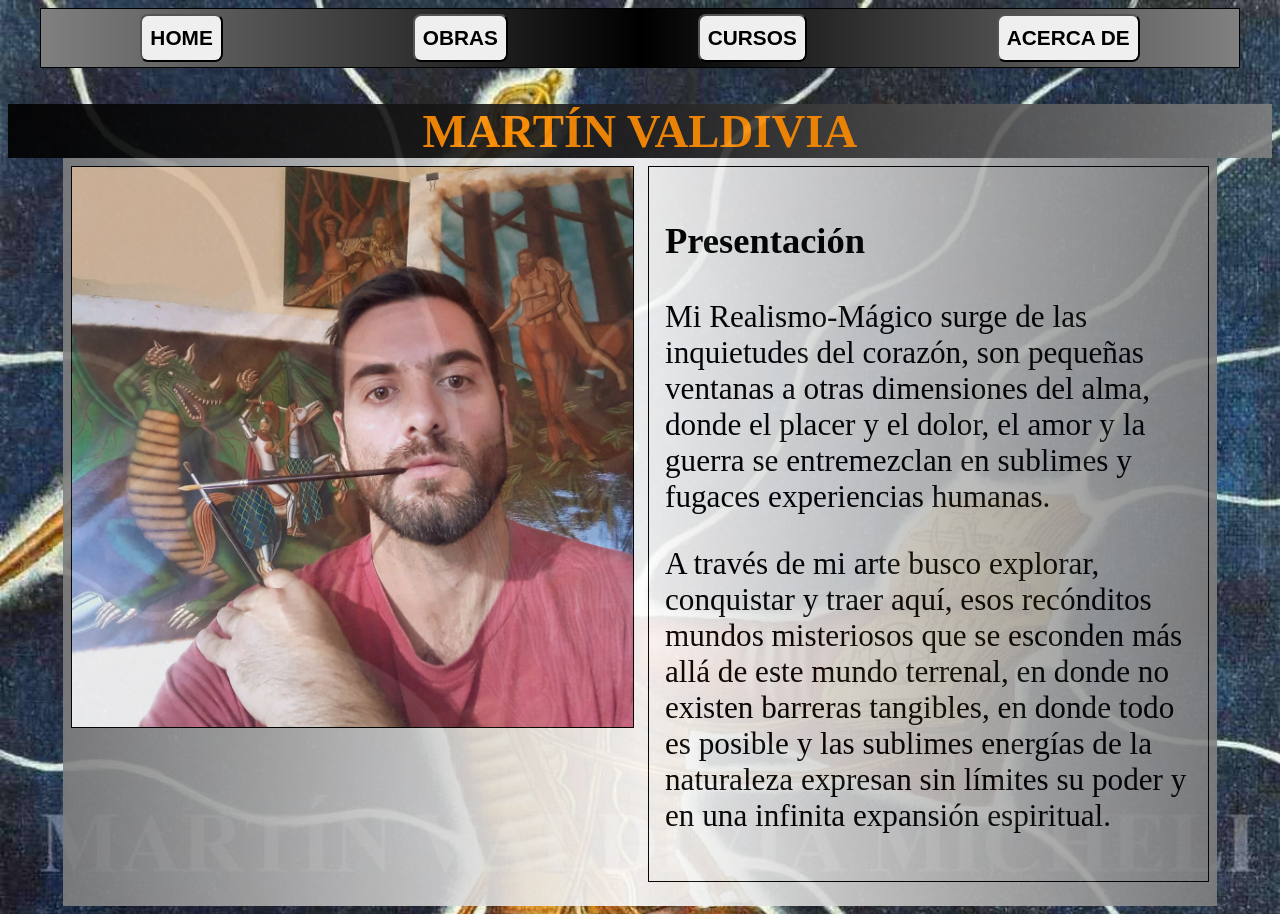
<file: index.html>
<!DOCTYPE html>
<html lang="en">
<head>
    <meta charset="UTF-8">
    <meta name="viewport" content="width=device-width, initial-scale=1.0">
    <title>Galeria Martin Valdivia</title>
    <link rel="stylesheet" href="style.css"/>
    <script src="index.js" type="module" defer></script>
</head>

  <body>
<!-- NAVEGACION -->
    <nav>
        <button id="menu-home">HOME</button>
        <ul id="lista-home" class="ul-oculta-home">
         <li> <a href="index.html"><b>HOME</b></a></li>
        </ul>

        <button id="menu-obras">OBRAS</button>
        <ul id="lista-obras" class="ul-oculta-obras">
         <li> <a href="pinturas.html"> <b>PINTURA AL ÓLEO</b> </a> </li>
         <br>
         <li> <a href="esculturas.html"> <b>ESCULTURAS</b> </a> </li>
        </ul>

        <button id="menu-cursos"  >CURSOS</button>
        <ul id="lista-cursos" class="ul-oculta-cursos">
         <li> <a href="cursos.html"> <b>CURSOS</b> </a> </li>
        </ul>

        <button id="menu-acerca">ACERCA DE</button>
        <ul id="lista-acerca" class="ul-oculta-acerca">
         <li> <a href="biografia.html"> <b>BIOGRAFIA</b> </a> </li>
         <br>
         <li> <a href="expo.html"> <b>EXPOSICIONES</b> </a> </li>
         <br>
         <li> <a href="videos.html"> <b>VIDEOS</b> </a> </li>
         <br>
         <li> <a href="contact.html"> <b>CONTACTO</b> </a></li>
        </ul>
    </nav>
<br>
<!-- PRESENTACION -->
 <h2 id="div-titulos">MARTÍN VALDIVIA</h2>
    <div id="div-principal">
      <img src="img/Martin-Pintor.jpg " alt="Martin Valdivia">
      <div id="div-texto">
        <h3>Presentación</h3>
        <p>Mi Realismo-Mágico surge de las inquietudes del corazón, son pequeñas ventanas a otras dimensiones del alma, donde el placer y el dolor, el amor y la guerra se entremezclan en sublimes y fugaces experiencias humanas.</p>
      <p>A través de mi arte busco explorar, conquistar y traer aquí, esos recónditos mundos misteriosos que se esconden más allá de este mundo terrenal, en donde no existen barreras tangibles, en donde todo es posible y las sublimes energías de la naturaleza expresan sin límites su poder y en una infinita expansión espiritual.</p>
      </div>
    </div>
  </body>
</html>
</file>
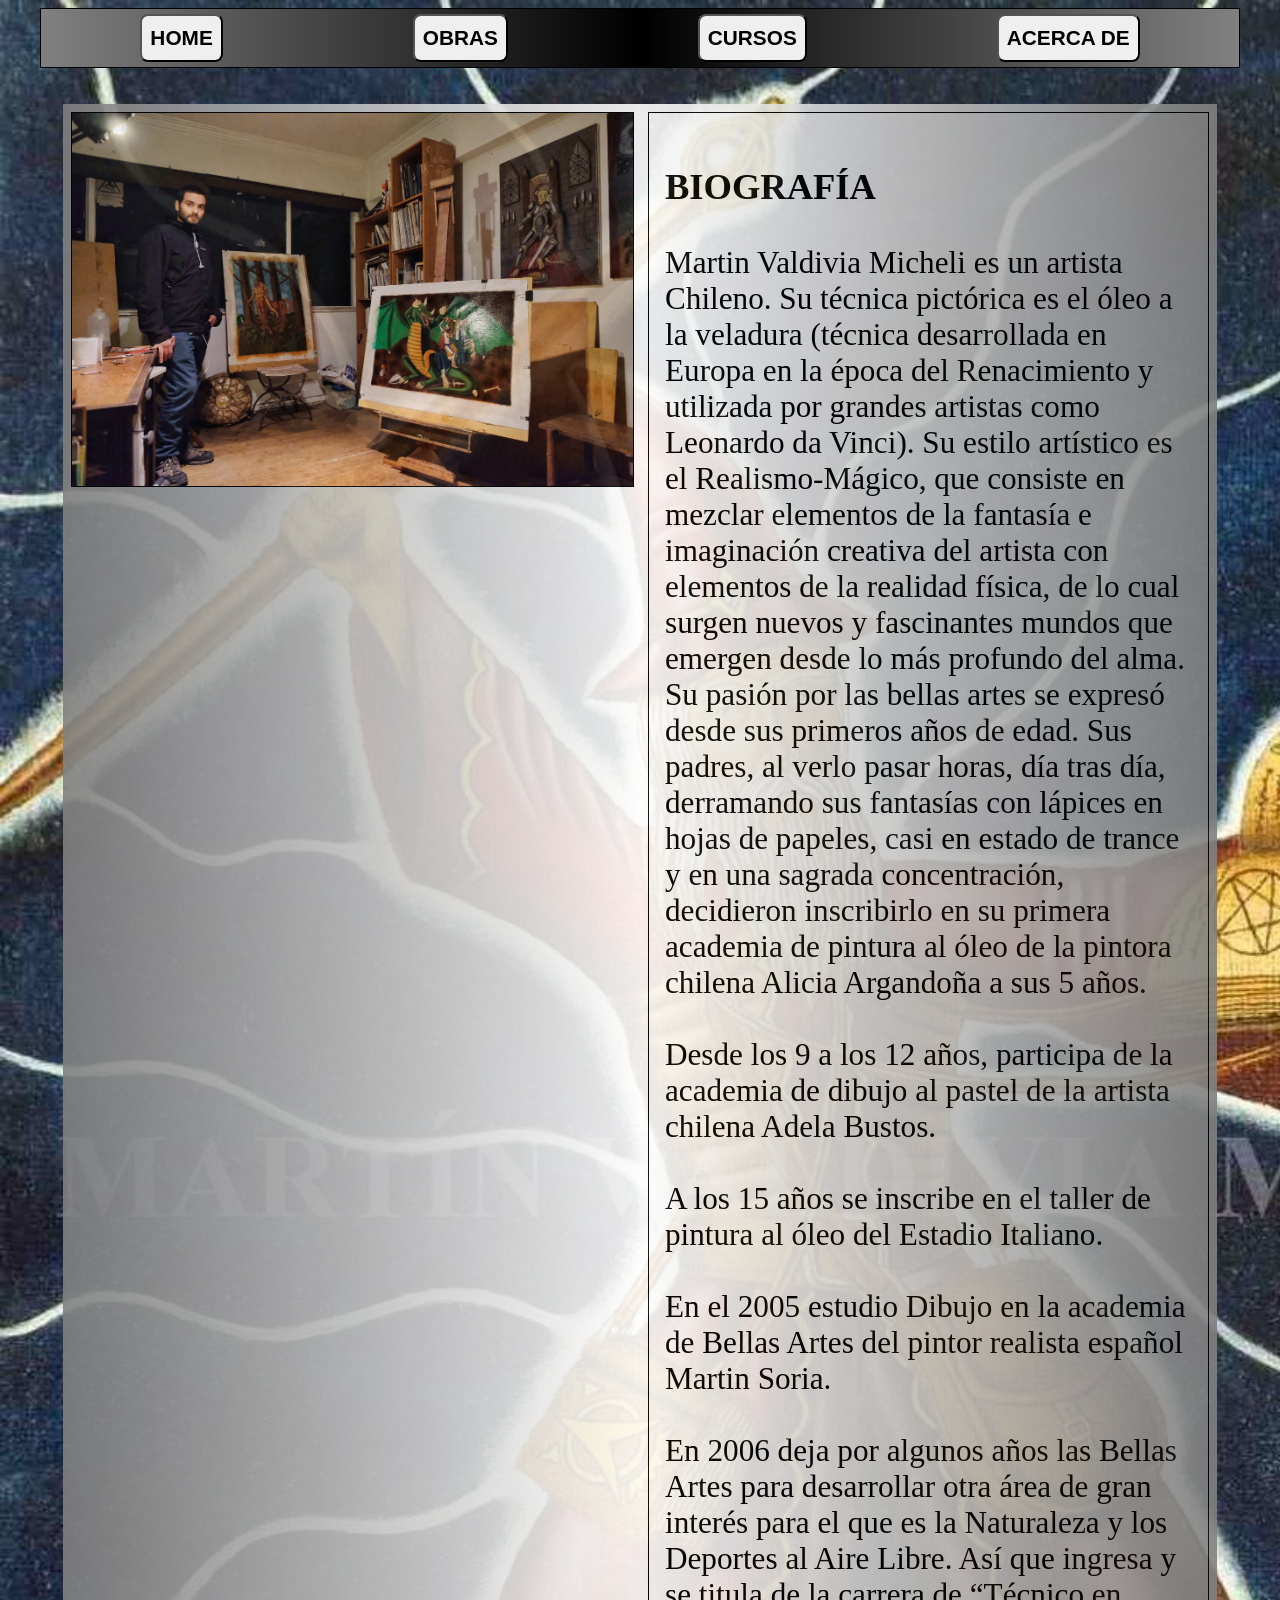
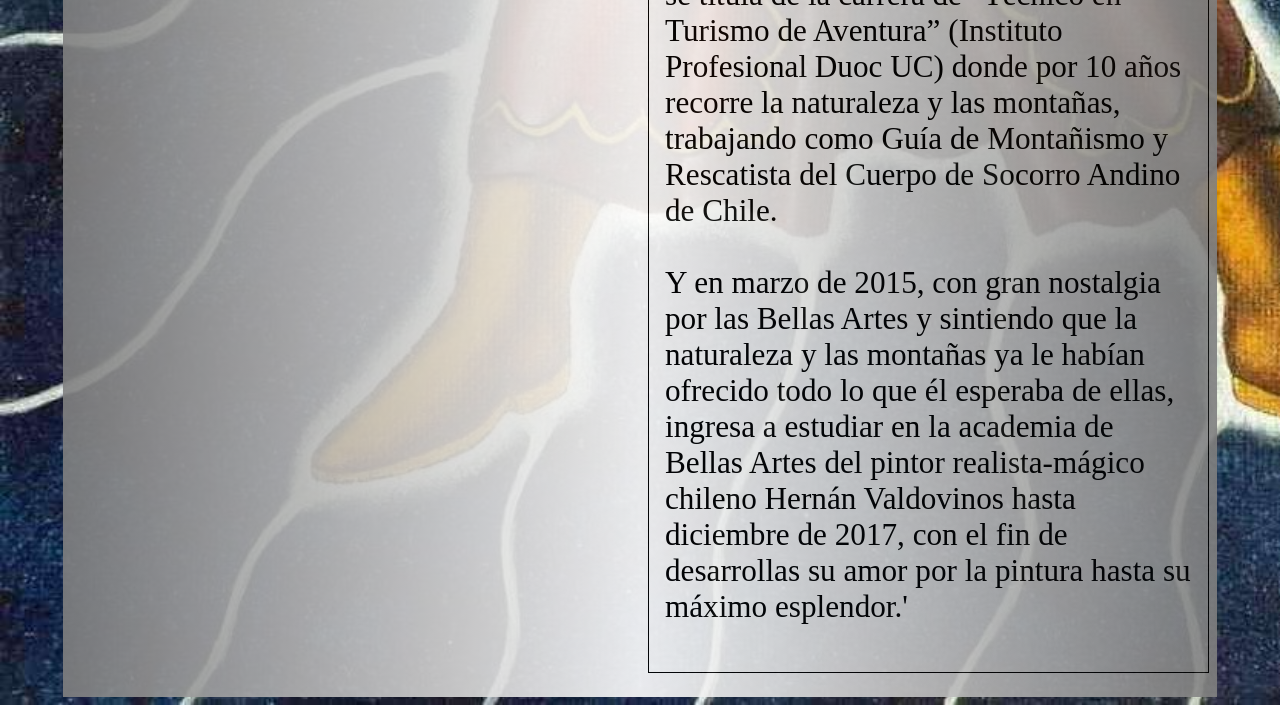
<file: biografia.html>
<!DOCTYPE html>
<html lang="en">
<head>
    <meta charset="UTF-8">
    <meta name="viewport" content="width=device-width, initial-scale=1.0">
    <title>Bioografia - Galeria Martin Valdivia</title>
    <link rel="stylesheet" href="style.css"/>
    <script src="index.js" type="module" defer></script>
</head>
<body>
<!-- NAVEGACION -->
 <nav>
        <button id="menu-home">HOME</button>
        <ul id="lista-home" class="ul-oculta-home">
         <li> <a href="index.html"><b>HOME</b></a></li>
        </ul>

        <button id="menu-obras">OBRAS</button>
        <ul id="lista-obras" class="ul-oculta-obras">
         <li> <a href="pinturas.html"> <b>PINTURA AL ÓLEO</b> </a> </li>
         <br>
         <li> <a href="esculturas.html"> <b>ESCULTURAS</b> </a> </li>
        </ul>

        <button id="menu-cursos"  >CURSOS</button>
        <ul id="lista-cursos" class="ul-oculta-cursos">
         <li> <a href="cursos.html"> <b>CURSOS</b> </a> </li>
        </ul>

        <button id="menu-acerca">ACERCA DE</button>
        <ul id="lista-acerca" class="ul-oculta-acerca">
         <li> <a href="biografia.html"> <b>BIOGRAFIA</b> </a> </li>
         <br>
         <li> <a href="expo.html"> <b>EXPOSICIONES</b> </a> </li>
         <br>
         <li> <a href="videos.html"> <b>VIDEOS</b> </a> </li>
         <br>
         <li> <a href="contact.html"> <b>CONTACTO</b> </a></li>
        </ul>
    </nav>
 </nav>
 <br>
    <!-- BIOGRAFIA -->
    <div id="div-principal">
      <img id="img-bio" src="img/Taller.jpg" alt="Taller de Pintura">
      <div id="div-texto">
      <h3>BIOGRAFÍA</h3><p>Martin Valdivia Micheli es un artista Chileno. Su técnica pictórica es el óleo a la veladura (técnica desarrollada en Europa en la época del Renacimiento y utilizada por grandes artistas como Leonardo da Vinci). Su estilo artístico es el Realismo-Mágico, que consiste en mezclar elementos de la fantasía e imaginación creativa del artista con elementos de la realidad física, de lo cual surgen nuevos y fascinantes mundos que emergen desde lo más profundo del alma. Su pasión por las bellas artes se expresó desde sus primeros años de edad. Sus padres, al verlo pasar horas, día tras día, derramando sus fantasías con lápices en hojas de papeles, casi en estado de trance y en una sagrada concentración, decidieron inscribirlo en su primera academia de pintura al óleo de la pintora chilena Alicia Argandoña a sus 5 años.<br><br>Desde los 9 a los 12 años, participa de la academia de dibujo al pastel de la artista chilena Adela Bustos.<br><br>A los 15 años se inscribe en el taller de pintura al óleo del Estadio Italiano.<br><br>En el 2005 estudio Dibujo en la academia de Bellas Artes del pintor realista español Martin Soria.<br><br>En 2006 deja por algunos años las Bellas Artes para desarrollar otra área de gran interés para el que es la Naturaleza y los Deportes al Aire Libre. Así que ingresa y se titula de la carrera de “Técnico en Turismo de Aventura” (Instituto Profesional Duoc UC) donde por 10 años recorre la naturaleza y las montañas, trabajando como Guía de Montañismo y Rescatista del Cuerpo de Socorro Andino de Chile.<br><br>Y en marzo de 2015, con gran nostalgia por las Bellas Artes y sintiendo que la naturaleza y las montañas ya le habían ofrecido todo lo que él esperaba de ellas, ingresa a estudiar en la academia de Bellas Artes del pintor realista-mágico chileno Hernán Valdovinos hasta diciembre de 2017, con el fin de desarrollas su amor por la pintura hasta su máximo esplendor.'</p>
      </div>
    </div>
</body>
</html>
</file>
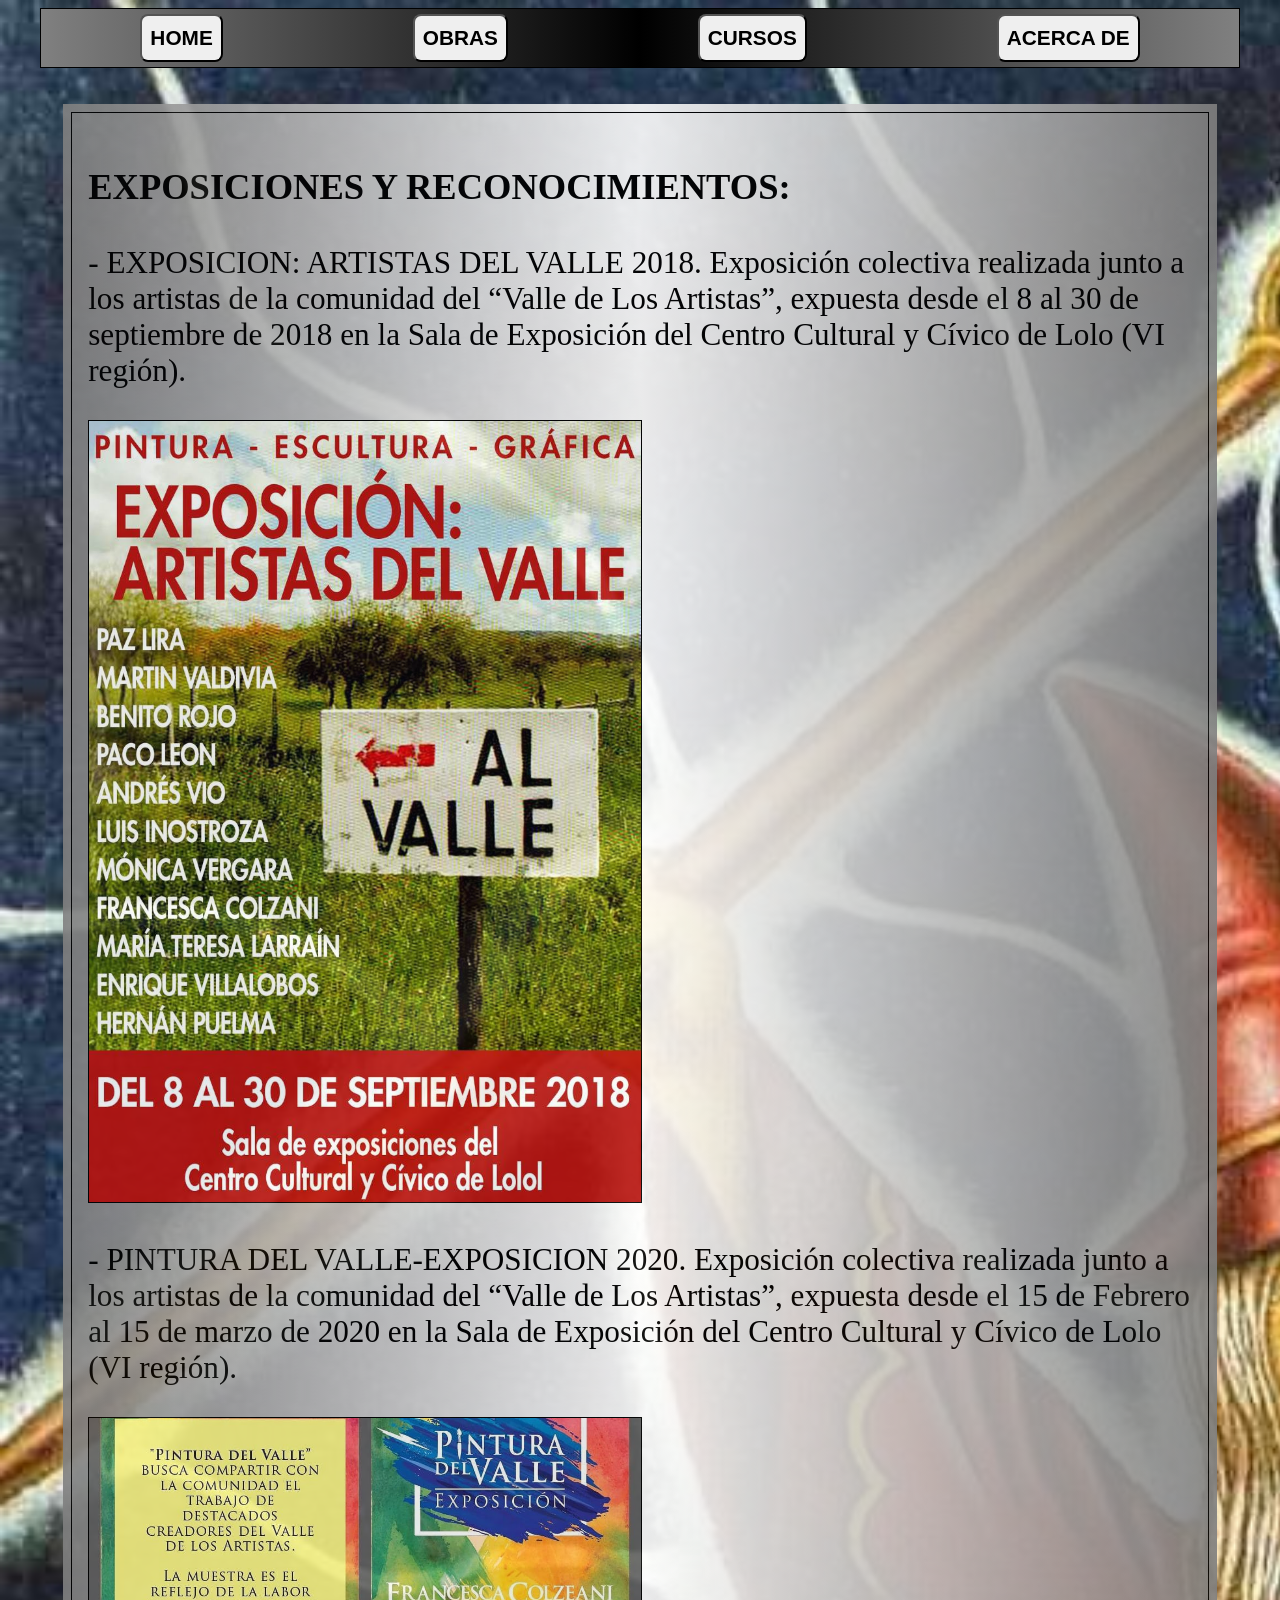
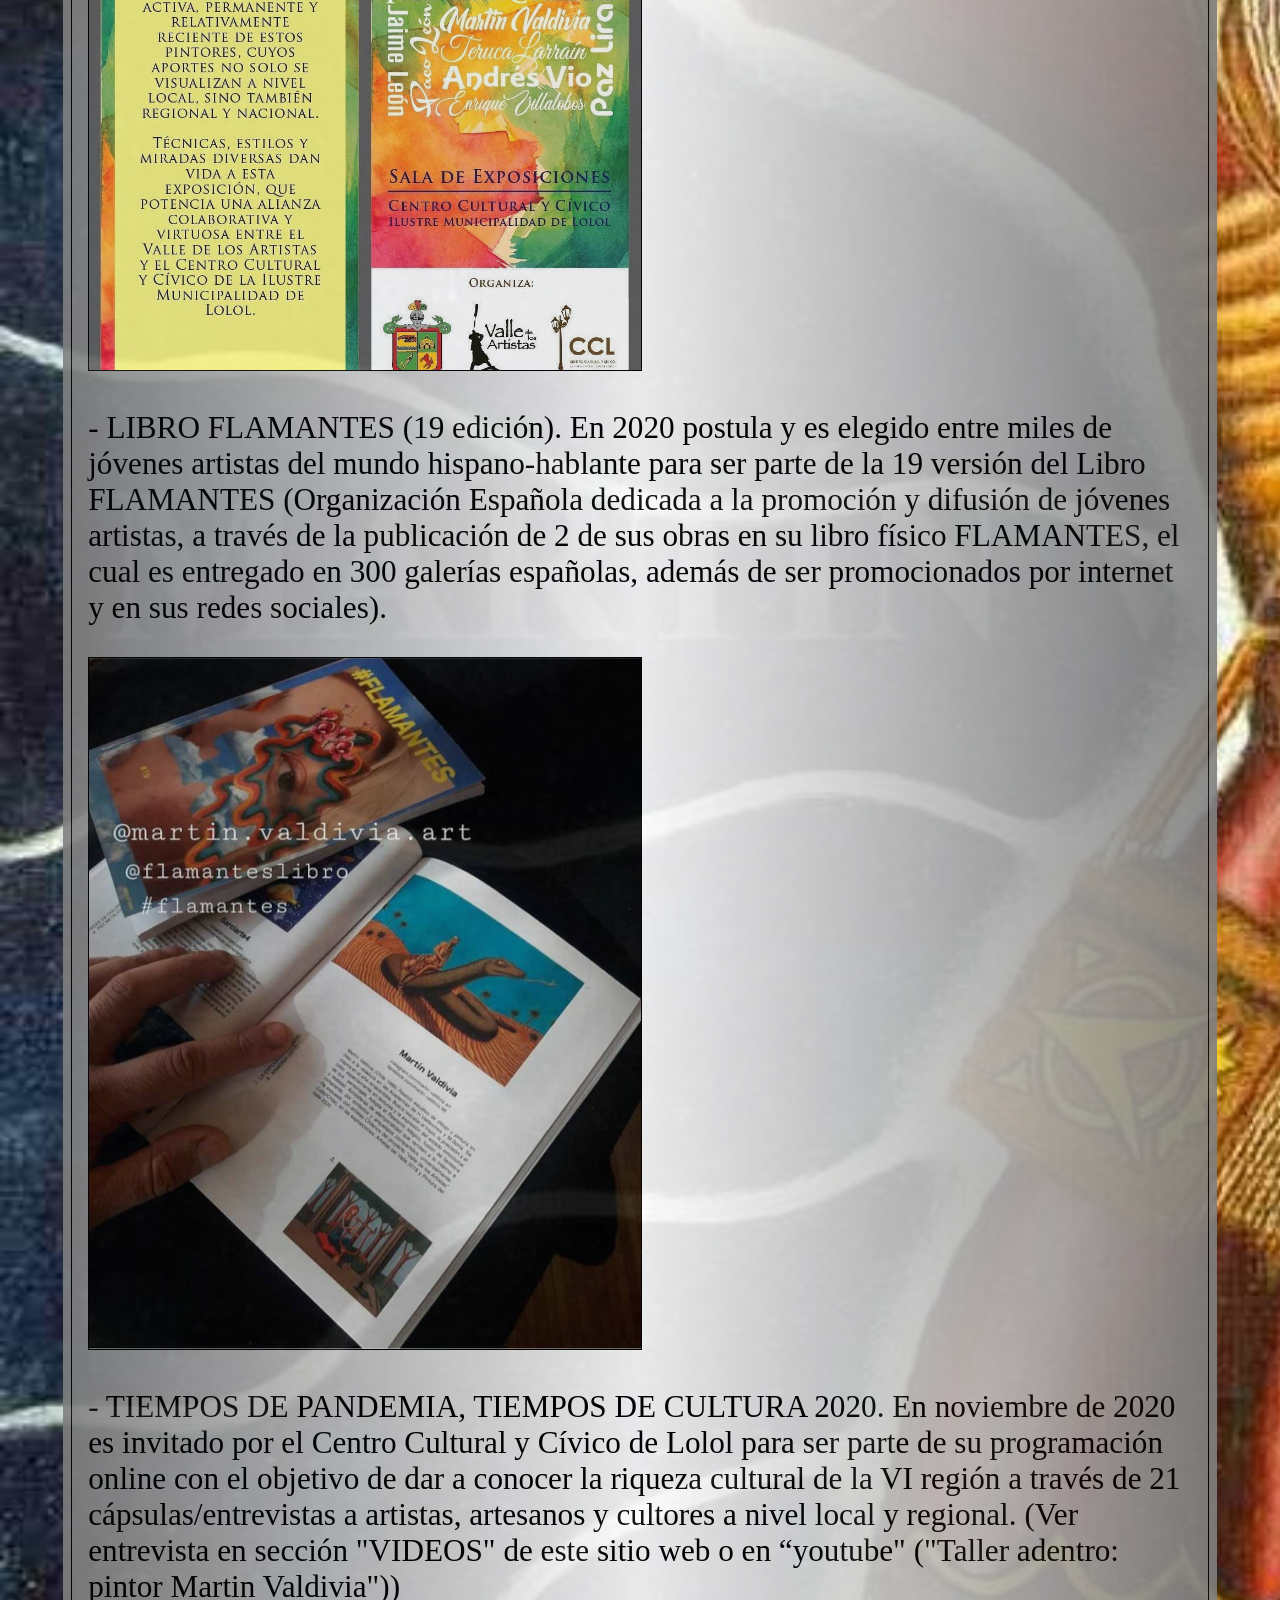
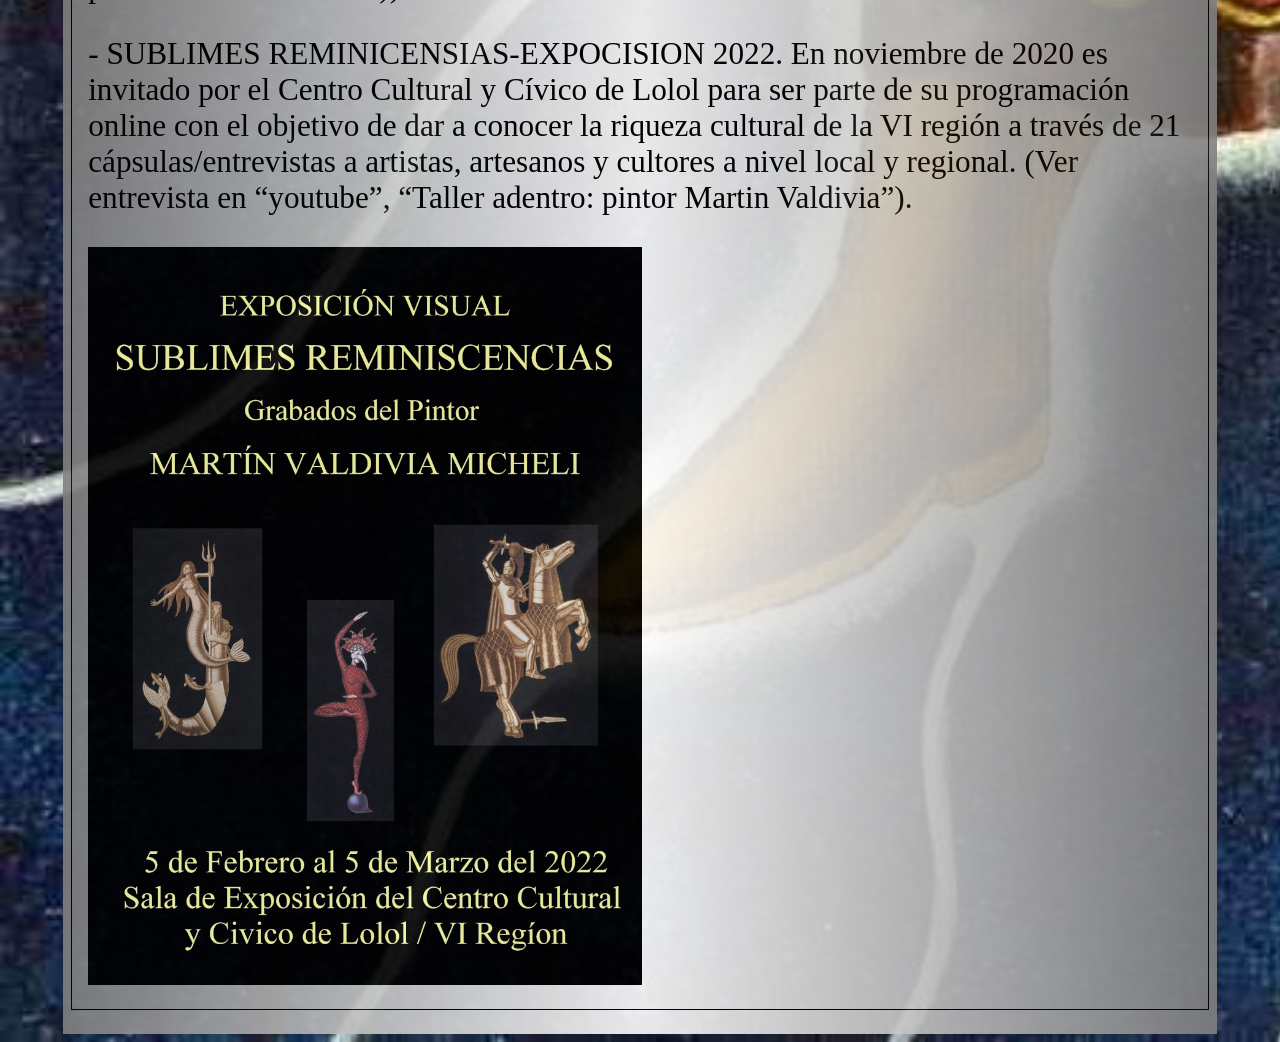
<file: expo.html>
<!DOCTYPE html>
<html lang="en">
<head>
    <meta charset="UTF-8">
    <meta name="viewport" content="width=device-width, initial-scale=1.0">
    <title>Bioografia - Galeria Martin Valdivia</title>
    <link rel="stylesheet" href="style.css"/>
    <script src="index.js" type="module" defer></script>
</head>
<body>
<!-- NAVEGACION -->
 <nav>
        <button id="menu-home">HOME</button>
        <ul id="lista-home" class="ul-oculta-home">
         <li> <a href="index.html"><b>HOME</b></a></li>
        </ul>

        <button id="menu-obras">OBRAS</button>
        <ul id="lista-obras" class="ul-oculta-obras">
         <li> <a href="pinturas.html"> <b>PINTURA AL ÓLEO</b> </a> </li>
         <br>
         <li> <a href="esculturas.html"> <b>ESCULTURAS</b> </a> </li>
        </ul>

        <button id="menu-cursos"  >CURSOS</button>
        <ul id="lista-cursos" class="ul-oculta-cursos">
         <li> <a href="cursos.html"> <b>CURSOS</b> </a> </li>
        </ul>

        <button id="menu-acerca">ACERCA DE</button>
        <ul id="lista-acerca" class="ul-oculta-acerca">
         <li> <a href="biografia.html"> <b>BIOGRAFIA</b> </a> </li>
         <br>
         <li> <a href="expo.html"> <b>EXPOSICIONES</b> </a> </li>
         <br>
         <li> <a href="videos.html"> <b>VIDEOS</b> </a> </li>
         <br>
         <li> <a href="contact.html"> <b>CONTACTO</b> </a></li>
        </ul>
    </nav>
</nav>
<br>
    <div id="div-principal">
            <div id="div-texto">
            <h3>EXPOSICIONES Y RECONOCIMIENTOS:</h3>
<p> - EXPOSICION: ARTISTAS DEL VALLE 2018. Exposición colectiva realizada junto a los artistas de la comunidad del “Valle de Los Artistas”, expuesta desde el 8 al 30 de septiembre de 2018 en la Sala de Exposición del Centro Cultural y Cívico de Lolo (VI región). </p> <img class="img-expo" src="img/afiches-expos/artistas-del-valle-2018.jpg" alt="expo-artistas-del-valle-2018"> 
<p> - PINTURA DEL VALLE-EXPOSICION 2020. Exposición colectiva realizada junto a los artistas de la comunidad del “Valle de Los Artistas”, expuesta desde el 15 de Febrero al 15 de marzo de 2020 en la Sala de Exposición del Centro Cultural y Cívico de Lolo (VI región).  </p> <img  class="img-expo" src="img/afiches-expos/pinturas-del-valle-2020.jpg" alt="expo-pinturas-del-valle-2020"> 
<p> - LIBRO FLAMANTES (19 edición). En 2020 postula y es elegido entre miles de jóvenes artistas del mundo hispano-hablante para ser parte de la 19 versión del Libro FLAMANTES (Organización Española dedicada a la promoción y difusión de jóvenes artistas, a través de la publicación de 2 de sus obras en su libro físico FLAMANTES, el cual es entregado en 300 galerías españolas, además de ser promocionados por internet y en sus redes sociales). </p> <img class="img-expo" src="img/afiches-expos/flamantes-19.jpg" alt="libro-flamantes-#19"> 
<p> - TIEMPOS DE PANDEMIA, TIEMPOS DE CULTURA 2020. En noviembre de 2020 es invitado por el Centro Cultural y Cívico de Lolol para ser parte de su programación online con el objetivo de dar a conocer la riqueza cultural de la VI región a través de 21 cápsulas/entrevistas a artistas, artesanos y cultores a nivel local y regional. (Ver entrevista en sección "VIDEOS" de este sitio web o en “youtube" ("Taller adentro: pintor Martin Valdivia"))</p>
<p> - SUBLIMES REMINICENSIAS-EXPOCISION 2022. En noviembre de 2020 es invitado por el Centro Cultural y Cívico de Lolol para ser parte de su programación online con el objetivo de dar a conocer la riqueza cultural de la VI región a través de 21 cápsulas/entrevistas a artistas, artesanos y cultores a nivel local y regional. (Ver entrevista en “youtube”, “Taller adentro: pintor Martin Valdivia”). </p> <img class="img-expo" src="img/afiches-expos/sublimes-reminicencias.jpg" alt="expo-sublimes-reminicencias-2022"> 
   </div>
</div>
</body>
</html>
</file>
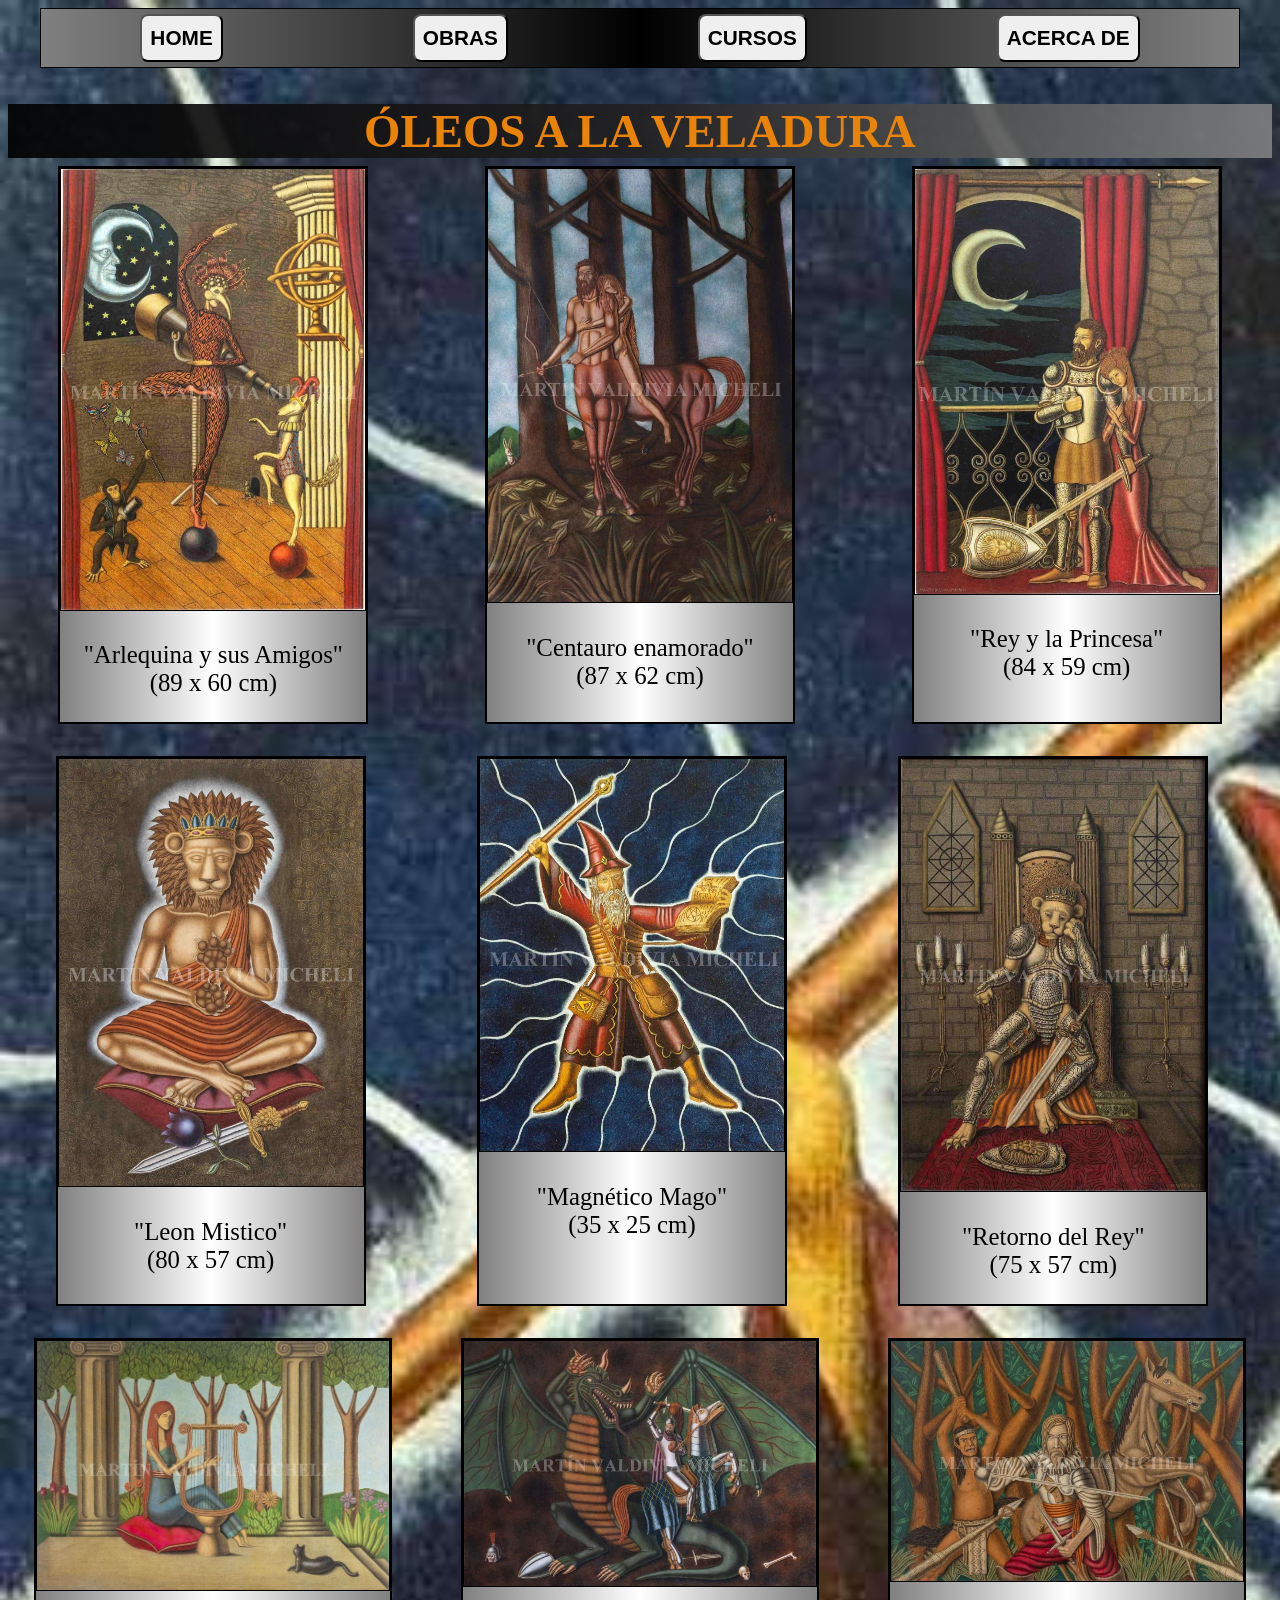
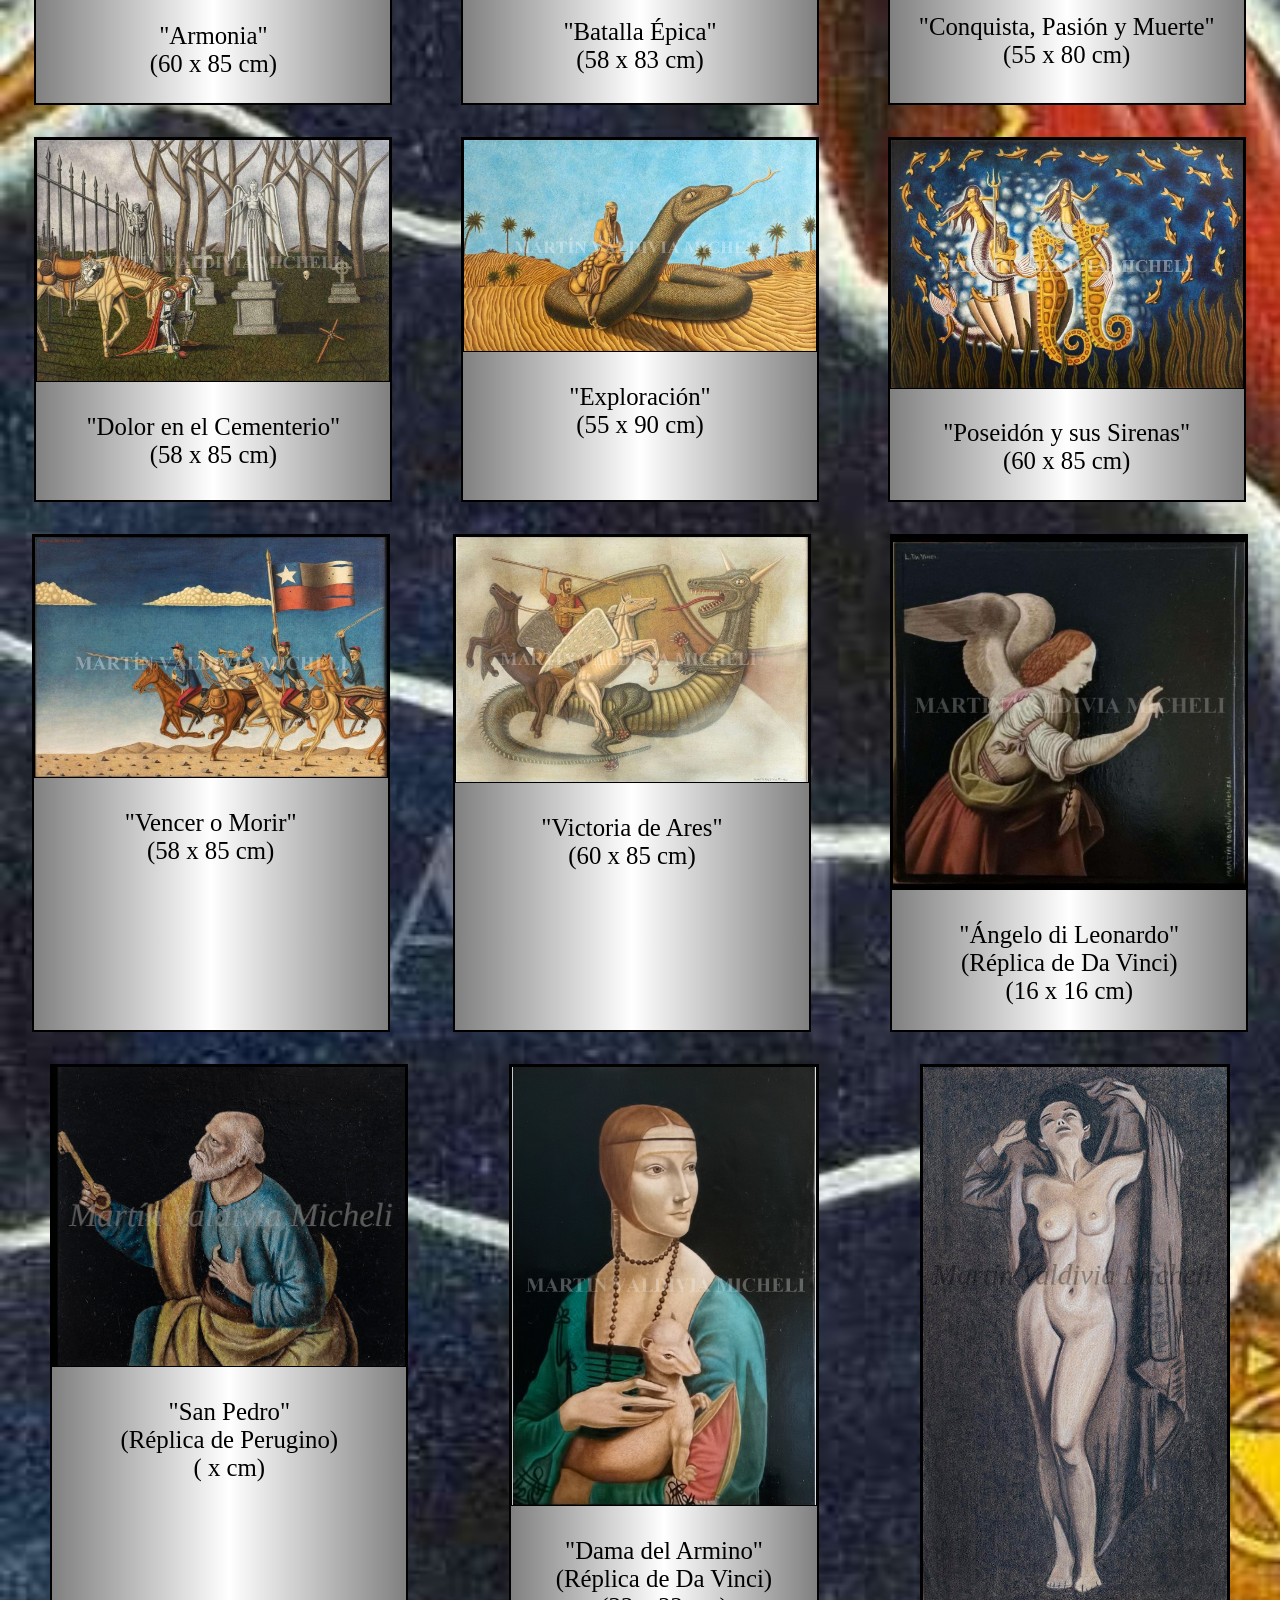
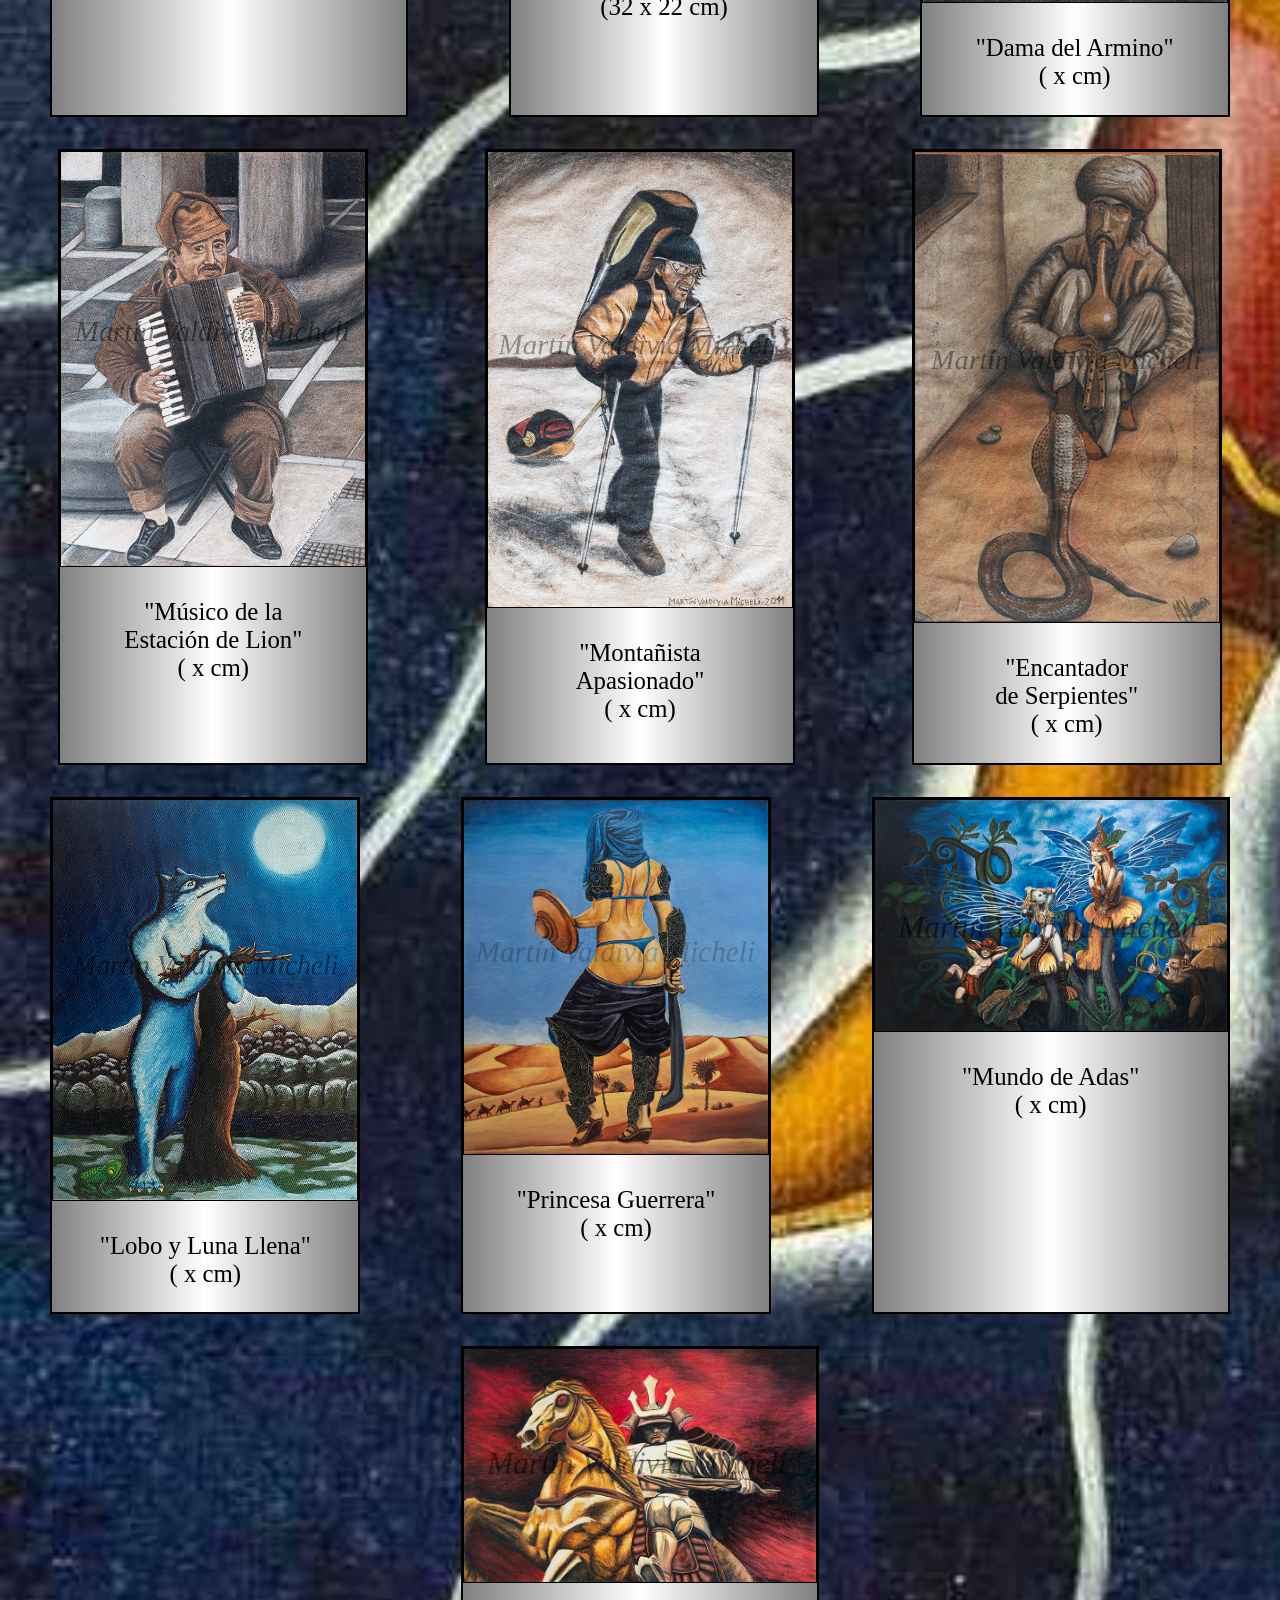
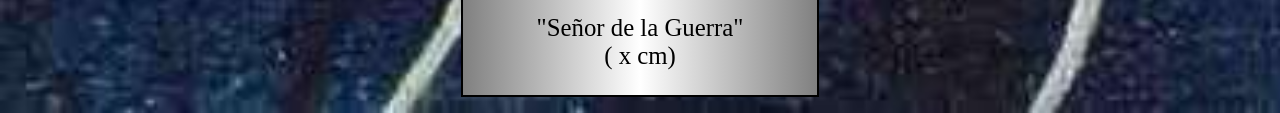
<file: pinturas.html>
<!DOCTYPE html>
<html lang="en">
<head>
    <meta charset="UTF-8">
    <meta name="viewport" content="width=device-width, initial-scale=1.0">
    <title>Galeria Martin Valdivia</title>
    <link rel="stylesheet" href="style.css"/>
    <script src="index.js" type="module" defer></script>
</head>

  <body>
<!-- PINTURAS -->
 <nav>
        <button id="menu-home">HOME</button>
        <ul id="lista-home" class="ul-oculta-home">
         <li> <a href="index.html"><b>HOME</b></a></li>
        </ul>

        <button id="menu-obras">OBRAS</button>
        <ul id="lista-obras" class="ul-oculta-obras">
         <li> <a href="pinturas.html"> <b>PINTURA AL ÓLEO</b> </a> </li>
         <br>
         <li> <a href="esculturas.html"> <b>ESCULTURAS</b> </a> </li>
        </ul>

        <button id="menu-cursos"  >CURSOS</button>
        <ul id="lista-cursos" class="ul-oculta-cursos">
         <li> <a href="cursos.html"> <b>CURSOS</b> </a> </li>
        </ul>

        <button id="menu-acerca">ACERCA DE</button>
        <ul id="lista-acerca" class="ul-oculta-acerca">
         <li> <a href="biografia.html"> <b>BIOGRAFIA</b> </a> </li>
         <br>
         <li> <a href="expo.html"> <b>EXPOSICIONES</b> </a> </li>
         <br>
         <li> <a href="videos.html"> <b>VIDEOS</b> </a> </li>
         <br>
         <li> <a href="contact.html"> <b>CONTACTO</b> </a></li>
        </ul>
    </nav>
    </nav>
    <br>
    <!-- PINTURAS -->
  <h2 id="div-titulos">ÓLEOS A LA VELADURA</h2>
        <!-- img vertical -->
        <div id="div-pinturas">
       <div class="div-img-pinturas"><img class="img-pinturas-vertical" src="img/PINTURAS/arlequina-y-sus-amigos.jpg" alt="Arlequina y sus Amigos"> <p>"Arlequina y sus Amigos" <br> (89 x 60 cm)</p></div>
       <div class="div-img-pinturas"><img class="img-pinturas-vertical" src="img/PINTURAS/centauro-enamorado.jpg" alt="Centauro enamorado"> <p>"Centauro enamorado" <br> (87 x 62 cm)</p></div>
       <div class="div-img-pinturas"><img class="img-pinturas-vertical" src="img/PINTURAS/rey-y-la-princesa.jpg" alt="Rey y la Princesa"> <p>"Rey y la Princesa" <br> (84 x 59 cm)</p></div>
       <div class="div-img-pinturas"><img class="img-pinturas-vertical" src="img/PINTURAS/leon-mistico.jpg" alt="Leon Mistico"> <p>"Leon Mistico" <br> (80 x 57 cm)</p></div>
       <div class="div-img-pinturas"><img class="img-pinturas-vertical" src="img/PINTURAS/magnetico-mago.jpg" alt="Magnético Mago"> <p>"Magnético Mago" <br> (35 x 25 cm)</p></div>
       <div class="div-img-pinturas"><img class="img-pinturas-vertical" src="img/PINTURAS/retorno-del-rey.jpg" alt="Retorno del Rey"> <p>"Retorno del Rey" <br> (75 x 57 cm)</p></div>
    <!-- </div>  -->
       <br>
       <!-- img horizontal -->
       <div class="div-img-pinturas"><img class="img-pinturas-horizontal" src="img/PINTURAS/armonia.jpg" alt="Armonia"> <p>"Armonia" <br> (60 x 85 cm)</p></div>
       <div class="div-img-pinturas"><img class="img-pinturas-horizontal" src="img/PINTURAS/batalla-epica.jpg" alt="Centauro enamorado"> <p>"Batalla Épica" <br> (58 x 83 cm)</p></div>
       <div class="div-img-pinturas"><img class="img-pinturas-horizontal" src="img/PINTURAS/conquista-pasion-y-muerte.jpg" alt="Rey y la Princesa"> <p>"Conquista, Pasión y Muerte" <br> (55 x 80 cm)</p></div>
       <div class="div-img-pinturas"><img class="img-pinturas-horizontal" src="img/PINTURAS/dolor-en-el-cementerio.jpg" alt="Dolor en el Cementerio"> <p>"Dolor en el Cementerio" <br> (58 x 85 cm)</p></div>
       <div class="div-img-pinturas"><img class="img-pinturas-horizontal" src="img/PINTURAS/exploracion.jpg" alt="Exploración"> <p>"Exploración" <br> (55 x 90 cm)</p></div>
       <div class="div-img-pinturas"><img class="img-pinturas-horizontal" src="img/PINTURAS/poseidon-y-sus-sirenas.jpg" alt="Poseidón y sus Sirenas"> <p>"Poseidón y sus Sirenas" <br> (60 x 85 cm)</p></div>
       <div class="div-img-pinturas"><img class="img-pinturas-horizontal" src="img/PINTURAS/vencer-o-morir.jpg" alt="Vencer o Morir"> <p>"Vencer o Morir" <br> (58 x 85 cm)</p></div>
       <div class="div-img-pinturas"><img class="img-pinturas-horizontal" src="img/PINTURAS/victoria-de-ares.jpg" alt="Victoria de Ares"> <p>"Victoria de Ares" <br> (60 x 85 cm)</p></div>
    <br>
        <!-- (réplicas y cuadros antiguos) -->
        <div class="div-img-pinturas"><img class="img-pinturas-horizontal" src="img/PINTURAS/angelo-di-leonardo.jpg" alt="Ángelo di Leonardo"> <p>"Ángelo di Leonardo" <br> (Réplica de Da Vinci) <br> (16 x 16 cm)</p></div>       
        <div class="div-img-pinturas"><img class="img-pinturas-horizontal" src="img/PINTURAS/san-pedro.jpg" alt="San Pedro"> <p>"San Pedro" <br> (Réplica de Perugino) <br> ( x  cm)</p></div>     
         <div class="div-img-pinturas"><img class="img-pinturas-vertical" src="img/PINTURAS/dama-del-armiño.jpg" alt="Dama del Armino"> <p>"Dama del Armino" <br> (Réplica de Da Vinci) <br> (32 x 22 cm)</p></div>


        <div class="div-img-pinturas"><img class="img-pinturas-vertical" src="img/PINTURAS/desnudo-mujer.jpg" alt="Dama desnuda"> <p>"Dama del Armino" <br> ( x  cm)</p></div>
        <div class="div-img-pinturas"><img class="img-pinturas-vertical" src="img/PINTURAS/musico-de-lion.jpg" alt="Músico de la Estación de Lion"> <p>"Músico de la <br> Estación de Lion" <br> ( x  cm)</p></div>       
        <div class="div-img-pinturas"><img class="img-pinturas-vertical" src="img/PINTURAS/montañista-pastel-seco.jpg" alt="Montañista Apasionado"> <p>"Montañista <br>Apasionado"  <br> ( x  cm)</p></div>     
        <div class="div-img-pinturas"><img class="img-pinturas-vertical" src="img/PINTURAS/encantador-de-serpientes.jpg" alt="Encantador de Serpientes"> <p>"Encantador <br> de Serpientes"  <br> ( x  cm)</p></div>     
        
        <div class="div-img-pinturas"><img class="img-pinturas-vertical" src="img/PINTURAS/lobo-y-luna-llena.jpg" alt="Lobo y Luna Llena"> <p>"Lobo y Luna Llena" <br> ( x  cm)</p></div>
        <div class="div-img-pinturas"><img class="img-pinturas-vertical" src="img/PINTURAS/princesa-guerrera.jpg" alt="Princesa Guerrera"> <p>"Princesa Guerrera" <br> ( x  cm)</p></div>       
        <div class="div-img-pinturas"><img class="img-pinturas-horizontal" src="img/PINTURAS/mundo-de-adas.jpg" alt="Mundo de Adas"> <p>"Mundo de Adas"  <br> ( x  cm)</p></div>     
        <div class="div-img-pinturas"><img class="img-pinturas-horizontal" src="img/PINTURAS/señor-de-la-guerra.jpg" alt="Señor de la Guerra"> <p>"Señor de la Guerra"  <br> ( x  cm)</p></div>     
        
        
       </div>
</file>
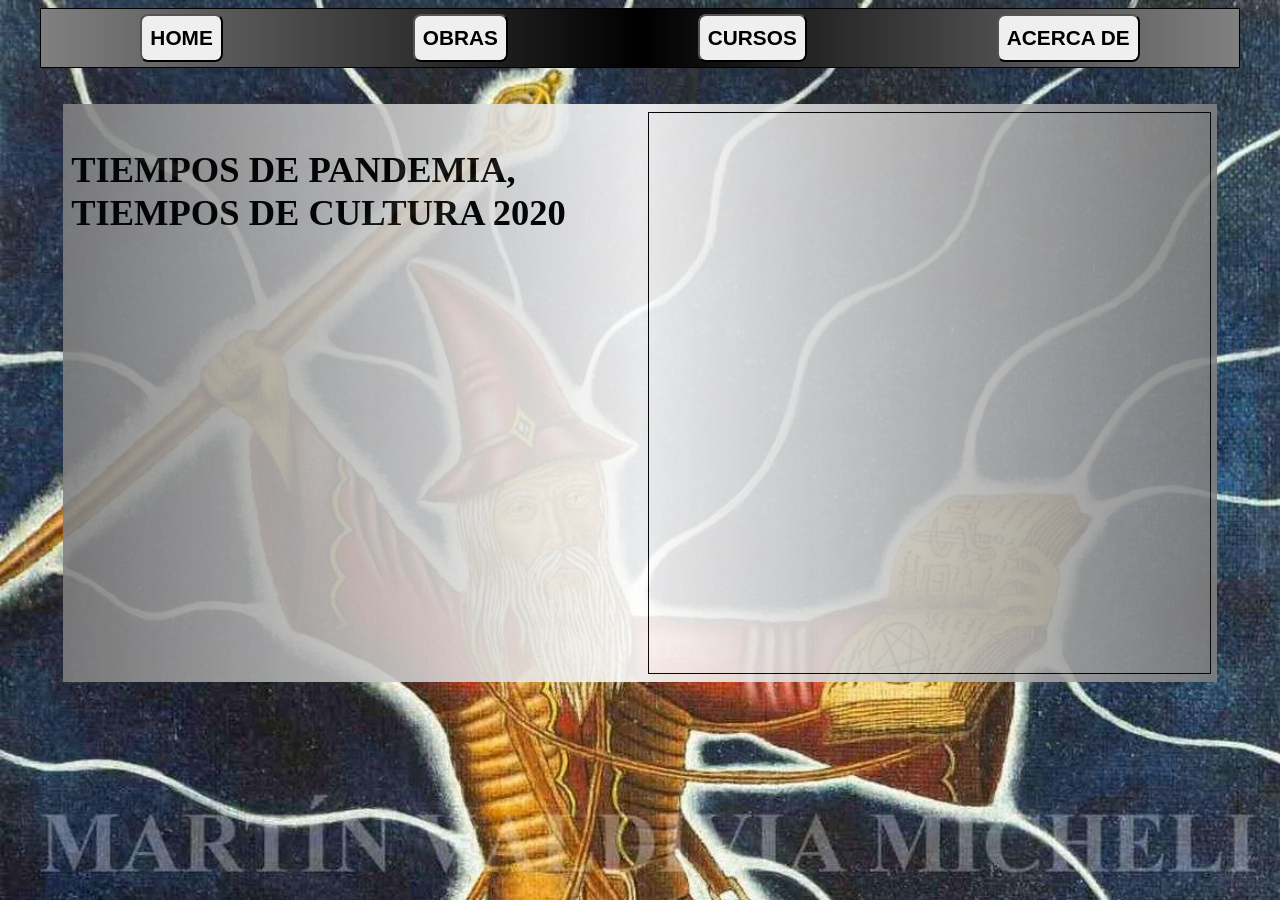
<file: videos.html>
<!DOCTYPE html>
<html lang="en">
<head>
    <meta charset="UTF-8">
    <meta name="viewport" content="width=device-width, initial-scale=1.0">
    <title>Bioografia - Galeria Martin Valdivia</title>
    <link rel="stylesheet" href="style.css"/>
    <script src="index.js" type="module" defer></script>
</head>
<body>
<!-- NAVEGACION -->
 <nav>
        <button id="menu-home">HOME</button>
        <ul id="lista-home" class="ul-oculta-home">
         <li> <a href="index.html"><b>HOME</b></a></li>
        </ul>

        <button id="menu-obras">OBRAS</button>
        <ul id="lista-obras" class="ul-oculta-obras">
         <li> <a href="pinturas.html"> <b>PINTURA AL ÓLEO</b> </a> </li>
         <br>
         <li> <a href="esculturas.html"> <b>ESCULTURAS</b> </a> </li>
        </ul>

        <button id="menu-cursos"  >CURSOS</button>
        <ul id="lista-cursos" class="ul-oculta-cursos">
         <li> <a href="cursos.html"> <b>CURSOS</b> </a> </li>
        </ul>

        <button id="menu-acerca">ACERCA DE</button>
        <ul id="lista-acerca" class="ul-oculta-acerca">
         <li> <a href="biografia.html"> <b>BIOGRAFIA</b> </a> </li>
         <br>
         <li> <a href="expo.html"> <b>EXPOSICIONES</b> </a> </li>
         <br>
         <li> <a href="videos.html"> <b>VIDEOS</b> </a> </li>
         <br>
         <li> <a href="contact.html"> <b>CONTACTO</b> </a></li>
        </ul>
    </nav>
    </nav>
    <br>
    <!-- BIOGRAFIA -->
    <div id="div-principal">
        <!-- <div id="div-texto"> -->
        <h3> TIEMPOS DE PANDEMIA, TIEMPOS DE CULTURA 2020 </h3>
        <!-- <iframe width="560" height="315" src="https://www.youtube.com/embed/AJlBPX0CHmE"  -->
        <iframe src="https://www.youtube.com/embed/AJlBPX0CHmE" 
        title= "Video del Taller Adentro" frameborder="0" allow="accelerometer; autoplay; clipboard-write; 
        encrypted-media; gyroscope; picture-in-picture; web-share" allowfullscreen referrerpolicy="no-referrer-when-downgrade"></iframe>
        <!-- </div> -->
    </div>
</body>
</html>
</file>
<file: style.css>
body{
   background: url(./img/background.jpg);
   background-size:cover;
   box-sizing: border-box;
   font-size: calc(0.75rem + 1.5vw);
}

/* NAVEGACION */
nav {
        background: linear-gradient(90deg,grey,black,grey);
        display: flex;
        flex-direction: row;
        justify-content:space-around;
        box-sizing: border-box;
        width: 95%; 
        margin: auto;
        padding: 0.3rem;
        border: solid 1px;
      }
button{
    font-size: calc(0.5rem + 1vw);
    font-weight: bold;
    height: 3rem;
    border-radius: 0.5rem;
    padding: 0.5rem;
    cursor: pointer;
}

      /* menu-acerca */
      .ul-oculta-acerca {
        display:none;
      }
      .ul-visible-acerca {
        display:block;
      }
      /* menu-obras */
      .ul-oculta-obras {
        display:none;
      }
      .ul-visible-obras {
        display:block;
        /* text-align: ; */
      }
      /* menu-cursos */
      .ul-oculta-cursos {
        display:none;
      }
      .ul-visible-cursos {
        display:block;
        /* text-align: ; */
      }
      /* menu-home */
      .ul-oculta-home {
        display:none;
      }
      .ul-visible-home {
        display:block;
        /* text-align: ; */
      }

      a{
        text-decoration:dashed;
        color: darkorange;
      }

/* PRESENTACION */
#div-principal {
    display: grid;
    grid-template-columns: repeat(auto-fit, minmax(200px, 1fr)); 
    /* Se ajusta automáticamente a partir de 200px */
    gap: 1rem;
     /* Utiliza "rem" en lugar de porcentaje para una mayor consistencia */
    padding: 0.5rem;
    /* Agrega un poco de espacio alrededor de los elementos */
    width: 90%; 
    height: auto;
    background: linear-gradient(90deg, grey, white,grey);
    /* border: solid 1px; */
    margin: auto;
    opacity: 0.9;
}
#div-texto {
    width: 100%; /* Ocupa todo el ancho del contenedor */
    border: solid 1px;
    margin-bottom: 1rem;
    position: relative;
    padding: 1rem;
    box-sizing: border-box;
}
#div-titulos {
  /* background: linear-gradient(90deg, grey, white,grey); */
  background: linear-gradient(90deg,black,rgb(34, 32, 32),grey);
  color: darkorange;
  margin: 0%;
  text-align:center;
  opacity:0.9;
}
#div-pinturas {
    width: 100%;
    display: flex;
    flex-wrap: wrap;
    gap: 1rem;
    justify-content: center;
    box-sizing: border-box;
}
.div-img-pinturas{
  font-size: calc(0.75rem + 1vw);
  text-align:center;
      border: solid 2px ;
    margin: 0.5rem auto;
    /* padding: 0.5rem; */
    justify-items: center;
    cursor: pointer;
    background: linear-gradient(90deg, grey, white,grey);
}

img {
    width: 100%; 
    height: auto; /* Mantiene la proporción de la imagen */
    border: solid 1px;
}
.img-pinturas-vertical{
  width:19rem;
  height:auto;
  border:solid 1px;
}
.img-pinturas-horizontal{
  width:22rem;
  height:auto;
  border:solid 1px;
}

.img-expo {
  width:50%;
  height:auto;
  border:solid 1px;
}
iframe {
    width: 100%; 
    height: 560px; /* Mantiene la proporción de la imagen */
    border: solid 1px;
}


/* Media Queries para dispositivos pequeños */
@media (max-width: 600px) {
nav {
        display: flex;
        flex-direction: row;
        flex-wrap:wrap;
        justify-content:space-around;
        gap: 0.3rem;
            box-sizing: border-box;
            padding: 0.3rem;
            margin:0;
              border: solid 1px;
      }

   #div-presentacion {
        grid-template-columns: 1fr;
         /* Coloca los elementos en una sola columna en pantallas pequeñas */
         gap: 0.5rem;
    } 
    
iframe {
    width: 100%; 
    height: 315px; /* Mantiene la proporción de la imagen */
    border: solid 1px;
}
}
</file>
